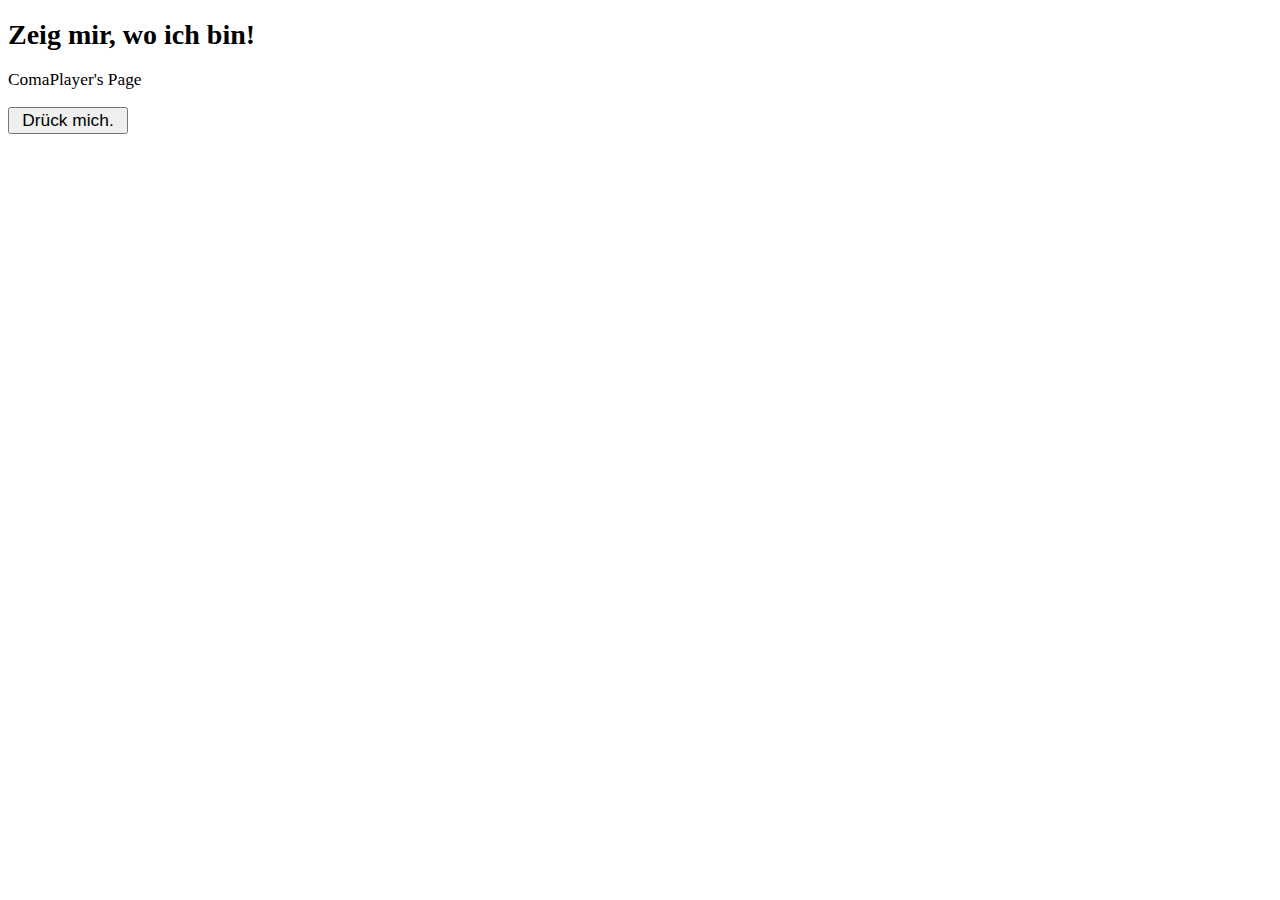
<file: index.html>
<!DOCTYPE HTML> 
<html>
   <head>
      <meta charset="utf-8" />
      <title>App Nr. 1</title>
      <!-- Es folgen die zusätzlichen Styleangaben für das Dokument -->
      <style>
         h1{font-size:21pt; font-family: serif;}
         .artikel{font-size:13pt;}
         #eins{width:120px;}
      </style>
   </head>
   <body>
      <h1>Zeig mir, wo ich bin!</h1>
      <p class="artikel">ComaPlayer's Page</p>
      <button class="artikel" id="eins">Drück mich.</button> 
   </body>
</html>
</file>
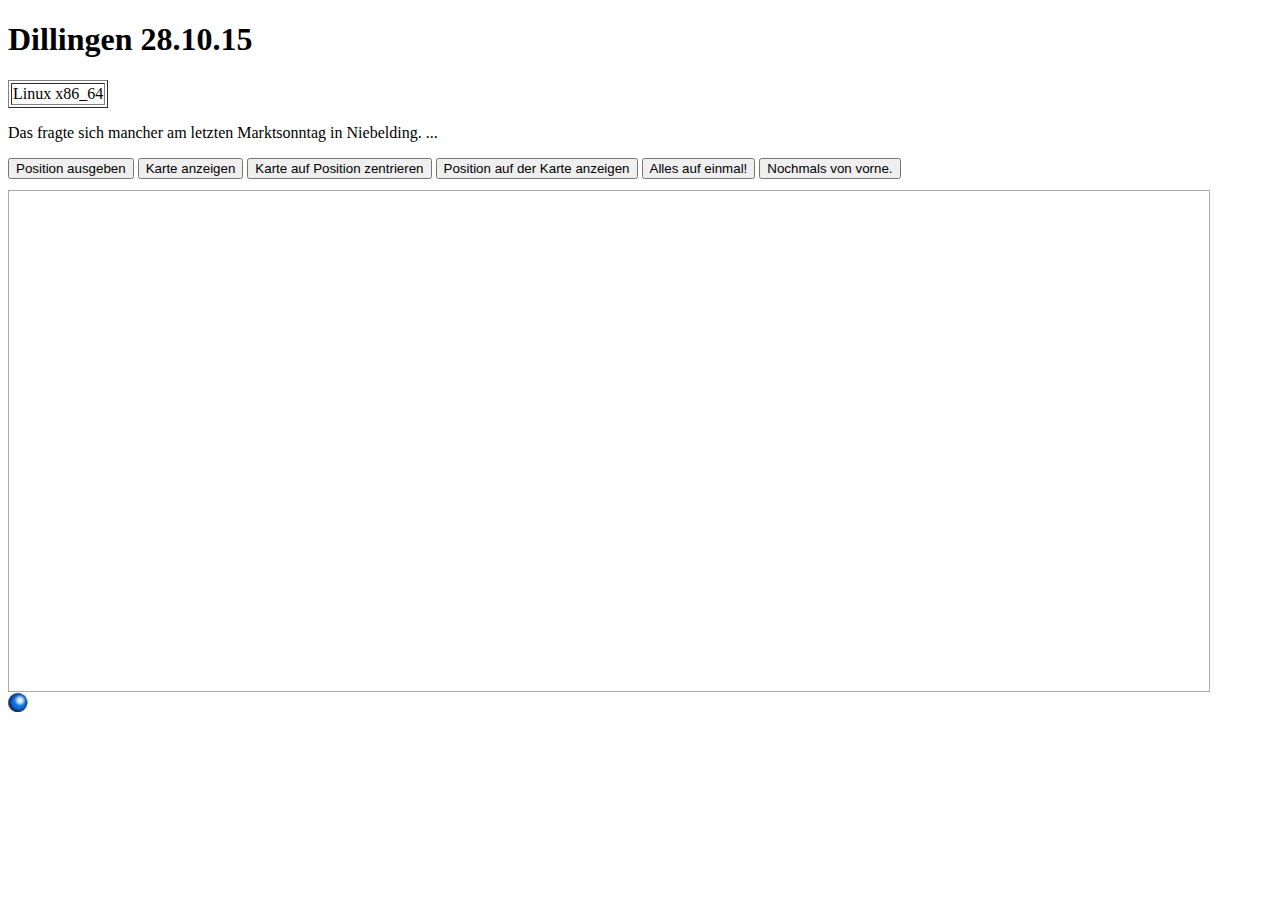
<file: index2.html>
<!doctype html>
<html lang="en">
   <head>
      <meta charset="utf-8" />
	  <meta name="viewport" content="width=device-width, initial-scale=1.0,maximum-scale=2.0, user-scalable=1">
      <script src="ol.js" type="text/javascript"></script>
      <title>Geolocation mit OpenLayers</title>
   </head>
   <body>
      <h1>Dillingen 28.10.15</h1>

<script type="text/javascript"> document.writeln('<table border="1">'); document.writeln("<tr>"); document.writeln("<td>" + navigator.platform + "<\/td>"); document.writeln("<\/tr>");document.writeln("<\/table>"); </script>


      <p class="artikel" id="ausgabe">Das fragte sich mancher am letzten Marktsonntag in Niebelding. ...</p>
      <!-- eingefügte Buttons für spätere Aktionen -->
      <button id="eins" onClick="position_ausgeben()">Position ausgeben</button>
      <button id="zwei" onClick="karte_anzeigen()">Karte anzeigen</button>
      <button id="drei" onClick="karte_auf_position_zentrieren()">Karte auf Position zentrieren</button>
      <button id="vier" onClick="position_auf_karte_anzeigen()">Position auf der Karte anzeigen</button>
      <button id="fuenf" onClick="alles()">Alles auf einmal!</button>
      <button id="sechs" onClick="resetMap()">Nochmals von vorne.</button>
      <!-- der Platzhalter für die Karte -->
      <div id="map" style="height: 500px; width: 1200px;border:1px solid #aaa;margin-top:11px;"></div>
      <!-- ein Bild zum Anzeigen der Position -->
      <img id="geolocation_marker" src="point.png" />
      <script type="text/javascript">
		function ausgabe( strAusgabe ){
		   if(!strAusgabe){ strAusgabe = "!";} // Die Funktion ausgabe( strAusgabe) kann man auch mit einem Parameter aufrufen. Wird kein aktueller Wert für den Parameter übergeben, ersetzt die Funktion in dieser Zeile als Wert ein einzelnes Ausrufezeichen "!". 
		   // alert( strAusgabe );
		   // console.log( strAusgabe );
		   document.getElementById('ausgabe').innerHTML = strAusgabe; // In dieser Zeile wird die Zeichenkette strAusgabe dem Inhalt des HTML-Elements mit der ID 'ausgabe' zugewiesen und das ist hier der eine Absatz, der beim Laden der Seite den Text "Das fragte sich ... " enthält. 
		   }
		   
		function position_ausgeben(){
			// HTML5-Fähigkeit des Browsers abrufen
			// Sie enthält den Aufruf der neuen, im Browser implementierten Methode navigator.geolocation.getCurrentPosition( ... ). Diese Methode ermöglicht es, die Geoposition des Geräts auszulesen, auf dem der Browser geöffnet wird. Falls Sie sich wundern, wie das auf einem PC gehen soll, da der doch gar kein GPS empfangen kann: In diesem Fall verwendet der Browser den Standort des Einwahlknotens. Der Methode getCurrentPosition wird als Parameter eine abstrakte Funktion übergeben, die zur Laufzeit ausgeführt werden soll, wobei diese Funktion bei der Ausführung zusätzlich als Parameter ein Objekt bekommt. Mit diesem Objekt - hier "position" benannt - kann man dann arbeiten, denn es enthält die gewünschten Daten als Teil eines untergeordneten Objektes coords. Der gesamte Ablauf ist typisch für den Einfluss der funktionalen Programmierung in JavaScript.
		   navigator.geolocation.getCurrentPosition( function (position){                
			  // position ist ein Objekt, mit dem untergeordneten Objekt coords.
			  // coords enthält als Attribute Longitude und Latitude.
			  var posAusgabe = "Sie sind hier: ( Long "
								+ position.coords.longitude 
								+" | Lat "
								+ position.coords.latitude + " )";
			  ausgabe(posAusgabe);
			  });                                                                         // Am Ende hat die Funktion position_ausgeben() den Inhalt des Absatzes durch die Werte der Longitude und der Latitude ersetzt.
		   }
		   
		function karte_anzeigen(){
		   // Instanzierung eines neuen Map-Objekts aus dem Framework OpenLayer3
		   map = new ol.Map({                // Parameter: Objekt mit Optionen (*)
											 // Option 1: Layers (Schichten)
			  layers: [new ol.layer.Tile({   // Einbinden einer OSM-Karte
									   source: new ol.source.MapQuest({layer: 'osm'})
										})],
											 // Option 2: View (Ansicht)
			  view: new ol.View({            // Definition einer Ansicht der Karte
							   center: [0,0], // Positionsangabe für die Mitte
							   zoom: 2       // Zoomstufe, 0 - 28 
							   }), 
			  target: 'map'                  // Option 3: Zielelement
											 // ID des HTML-Elements, 
											 //   in dem die Karte gezeigt werden soll
			  });
		   } 
		   //Bei der Instanzierung des Map-Objekts wird ein "Literal" { ... } übergeben, das alle nötigen Parameter enthält. Die unterstrichenen Namen für die Schlüssel des Literals sind nicht beliebig und müssen genau so übernommen werden. Die Werte auf der rechten Seite des Doppelpunktes können dagegen variieren. Diese Notation finden Sie auch bei der Instanzierung des Objekts ol.layer.Tile und ol.View.
		   
		function karte_auf_position_zentrieren(){ 
		   navigator.geolocation.getCurrentPosition( function (position){
						
		   // Daten der Geoposition
		   geoPosition = [position.coords.longitude, position.coords.latitude];
						
		   // Projektion der Geoposition auf die Karte
		   positionAufKarte = ol.proj.transform(
												geoPosition, 
												'EPSG:4326', 
												'EPSG:3857'
												);
										
		   // Definition einer Kartenansicht
		   var view = 	new ol.View({
									center: positionAufKarte, // aktuelle Position
									zoom: 12                  // geeigneter Zoom
						});
										
		   // Aktualisierung der Kartenansicht
		   map.setView( view ); 
		   }); 
		}
		
		function position_auf_karte_anzeigen(){
		   var markerEl = document.getElementById('geolocation_marker');
		   map.addOverlay(
			  new ol.Overlay({
							  position: positionAufKarte, // vgl. oben 5.
							  element: markerEl,
							  stopEvent: false
							})
						 );
		   }
		   
		function alles_alt() {
			var markerEl = document.getElementById('geolocation_marker');
			navigator.geolocation.getCurrentPosition( function (position){                
			  // position ist ein Objekt, mit dem untergeordneten Objekt coords.
			  // coords enthält als Attribute Longitude und Latitude.
			  var posAusgabe = "Sie sind hier: ( Long "
								+ position.coords.longitude 
								+" | Lat "
								+ position.coords.latitude + " )";
			  });          
			karte_anzeigen();
			karte_auf_position_zentrieren();
			position_auf_karte_anzeigen();
		}
		
		function alles(){
		   var markerEl = document.getElementById('geolocation_marker');
		   navigator.geolocation.getCurrentPosition( function (position){
			  ausgabe("Sie sind jedenfalls hier: ( Long "
					   + position.coords.longitude 
					   + " | Lat "
					   + position.coords.latitude + " )");
			  geoPosition = [position.coords.longitude, position.coords.latitude];
			  positionAufKarte = ol.proj.transform(geoPosition, 'EPSG:4326', 'EPSG:3857');
			  map = new ol.Map({
				 layers: [new ol.layer.Tile({source: new ol.source.MapQuest({layer: 'osm'}) }) ],
				 view: new ol.View({ center: positionAufKarte, zoom: 12 }), 
				 target: 'map' });
			  map.addOverlay( 
				 new ol.Overlay({
					position: positionAufKarte,
					element: markerEl,
					stopEvent: false 
					}) 
				 ); 
			  });
		   }
		   
		function resetMap(){ 
		   if (map){                                  // vorausgesetzt: ol.Map map;
			  map = null; //map wird geleert
			  document.getElementById('map').innerHTML = "";
			  }
		   if (!document.getElementById('geolocation_marker')){		//
			  var  _h = document.createElement('img'); 
			  _h.setAttribute('src','point.png');    // vorausgesetzt: Es existiert ein Datei point.png. 
			  _h.setAttribute('id','geolocation_marker');
			  document.body.appendChild(_h);
			  }
		   }
	  </script>
   </body>
</html>
</file>
